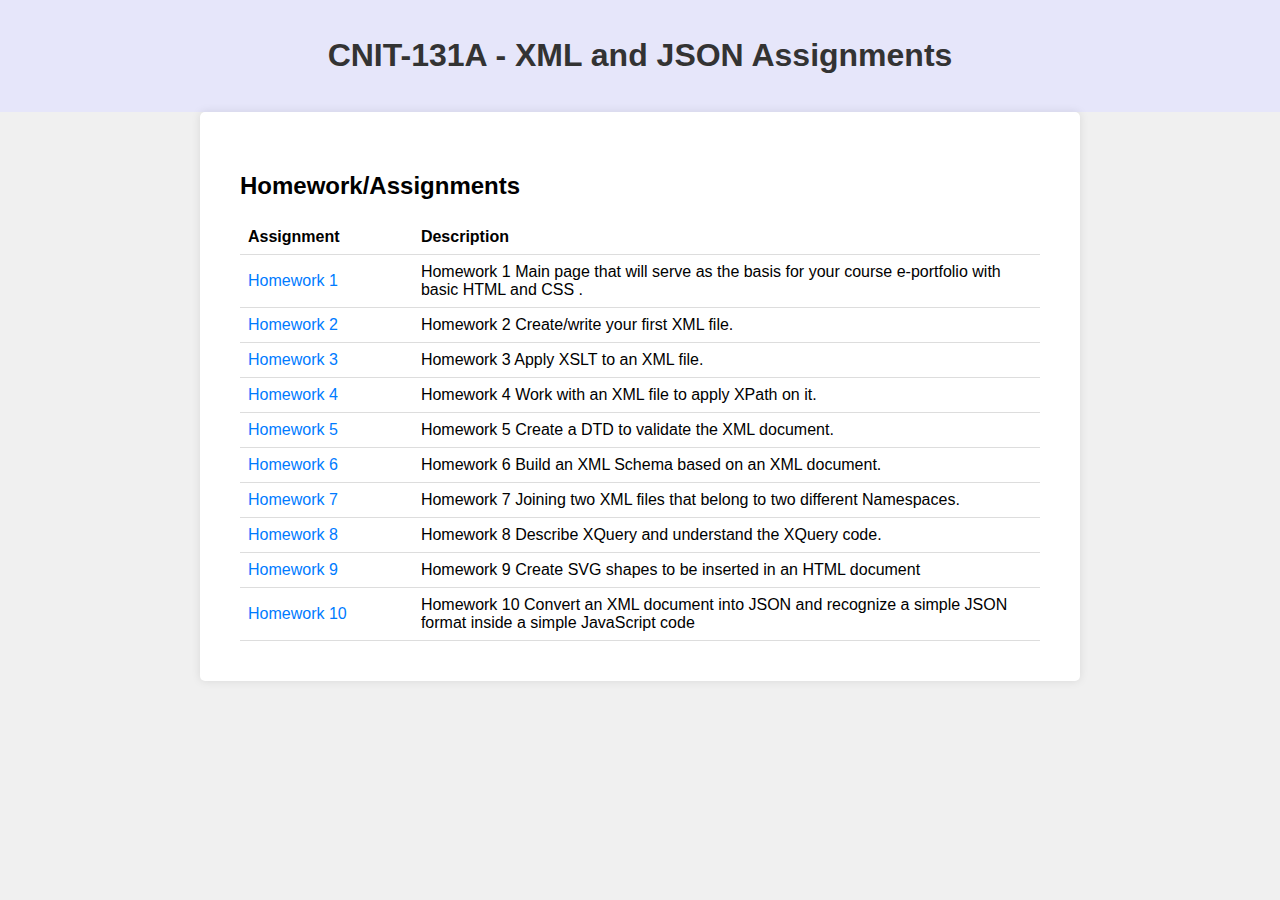
<file: Root_folder/index.html>
<!DOCTYPE html>
<html lang="en">
<head>
    <meta charset="UTF-8">
    <meta name="viewport" content="width=device-width, initial-scale=1.0">
    <meta name="description" content="Explore XML and JSON assignments in CNIT-131A course. Insights into solving assignments and understanding XML and JSON concepts.">
    <title>CNIT-131A - XML and JSON Assignments</title>
    <link rel="stylesheet" type="text/css" href="styles.css">
</head>
<body>
    <header>
        <h1>CNIT-131A - XML and JSON Assignments</h1>
    </header>
    <div class="container">
        <h2>Homework/Assignments</h2>
        <table>
            <tr>
                <th>Assignment</th>
                <th>Description</th>
            </tr>
            <tr>
                <td><a href="index.html">Homework 1</a></td>
                <td>Homework 1 Main page that will serve as the basis for your course e-portfolio with basic HTML and CSS .</td>
            </tr>
            <tr>
                <td><a href="hw2.xml" target="_blank">Homework 2</a></td>
                <td>Homework 2 Create/write your first XML file.</td>
	     </tr>
            <tr>
                <td><a href="hw3.xml" target="_blank">Homework 3</a></td>
                <td>Homework 3 Apply XSLT to an XML file.</td>
            </tr>
	    <tr>
                <td><a href="hw4.xml" target="_blank">Homework 4</a></td>
                <td>Homework 4 Work with an XML file to apply XPath on it.</td>
            </tr>
	    <tr>
                <td><a href="hw5.xml" target="_blank">Homework 5</a></td>
                <td>Homework 5 Create a DTD to validate the XML document.</td>
            </tr>
	    <tr>
                <td><a href="hw6.xml" target="_blank">Homework 6</a></td>
                <td>Homework 6 Build an XML Schema based on an XML document.</td>
            </tr>
	    <tr>
                <td><a href="hw7final.xml" target="_blank">Homework 7</a></td>
                <td>Homework 7 Joining two XML files that belong to two different Namespaces.</td>
            </tr>
	    <tr>
                <td><a href="hw8.html" target="_blank">Homework 8</a></td>
                <td>Homework 8 Describe XQuery and understand the XQuery code.</td>
            </tr>
	    <tr>
                <td><a href="hw9.html" target="_blank">Homework 9</a></td>
                <td>Homework 9 Create SVG shapes to be inserted in an HTML document</td>
            </tr>
	     <tr>
                <td><a href="hw10.html" target="_blank">Homework 10</a></td>
                <td>Homework 10 Convert an XML document into JSON and recognize a simple JSON format inside a simple JavaScript code</td>
            </tr>

	    <!-- More rows for other assignments -->
        </table>
    </div>
</body>
</html>
</file>
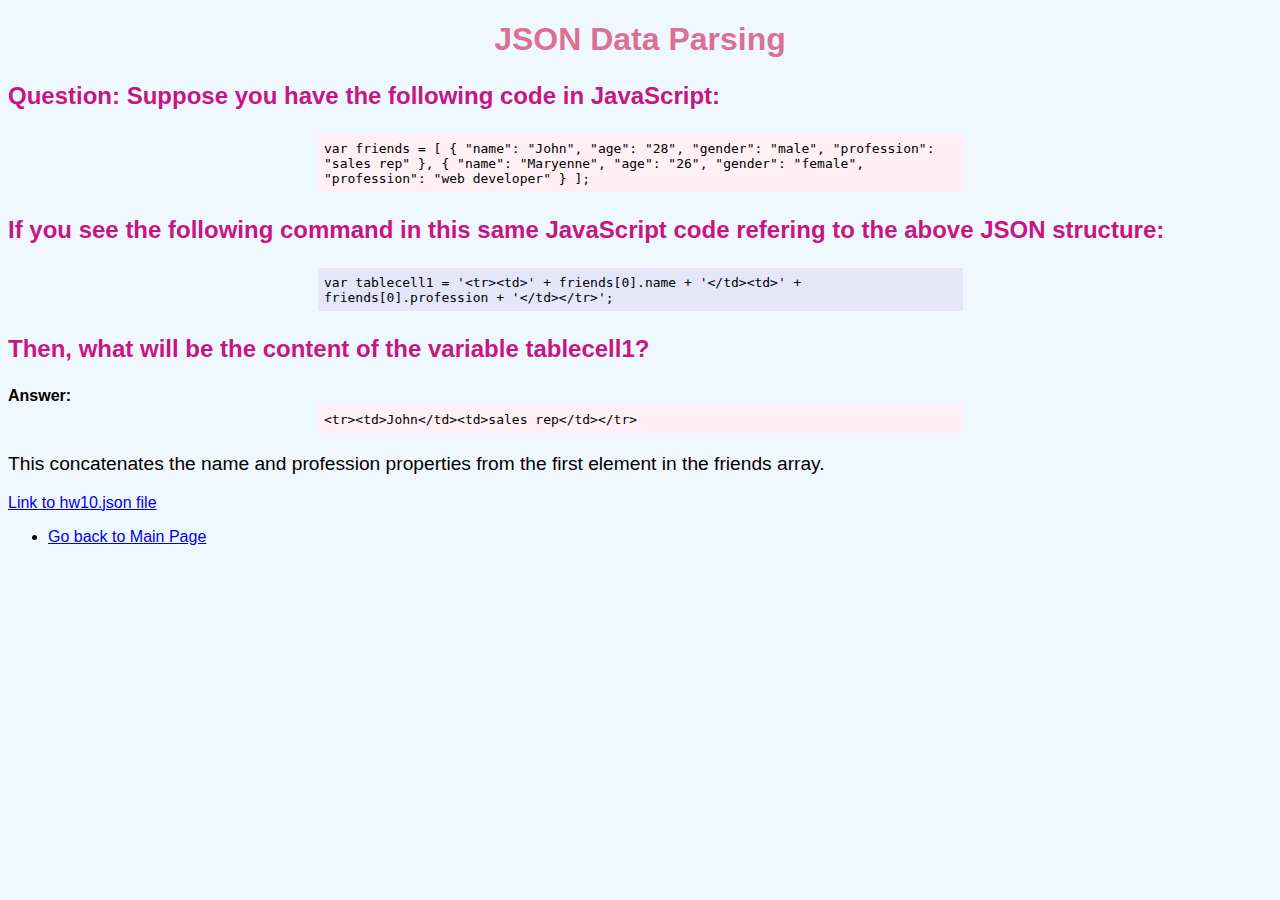
<file: Root_folder/hw10.html>
<!DOCTYPE html>
<html lang="en">
<head>
<title style="text-shadow: 2px 2px lavender; color: plum; font-size: 1.5em;">HW 10 JSON</title>
<style>
body {
  background-color: aliceblue;
  font-family: Arial;
  font-size: 1em;  
}

h1 {
  color: palevioletred;
  text-align: center;
  font-size: 2em;
}

p {
  font-size: 1.2em;  
}

.question {
  font-weight: bold; 
  font-size: 1.5em;
  color: mediumvioletred;   
}

code {
  background-color: lavenderblush;
  display: block;
  padding: 0.5em;
  width: 50%;
  margin-left: auto;
  margin-right: auto;
  font-size: 1em;
}

</style>
</head>

<body>

<h1>JSON Data Parsing</h1> 

<p class="question">Question: Suppose you have the following code in JavaScript:</p>

<code>
var friends = [
  { 
    "name": "John",
    "age": "28",
    "gender": "male",
    "profession": "sales rep" 
  },
  {
    "name": "Maryenne",
    "age": "26",  
    "gender": "female",
    "profession": "web developer"
  }
];   
</code>

<p class="question">If you see the following command in this same JavaScript code refering to the above JSON structure: </p>

<code style="background-color: lavender;">
var tablecell1 = '&lt;tr&gt;&lt;td&gt;' + friends[0].name + '&lt;/td&gt;&lt;td&gt;' + friends[0].profession + '&lt;/td&gt;&lt;/tr&gt;';
</code>

<p class="question">Then, what will be the content of the variable <b>tablecell1</b>?</p> 

<b>Answer:</b>  

<code>  
&lt;tr&gt;&lt;td&gt;John&lt;/td&gt;&lt;td&gt;sales rep&lt;/td&gt;&lt;/tr&gt;
</code>

<p>This concatenates the name and profession properties from the first element in the friends array.</p>

<a href="hw10.json" target="_blank">Link to hw10.json file</a>
  <ul>
        <li><a href="index.html"> Go back to Main Page</a></li>
    </ul>
</body>
</html>
</file>
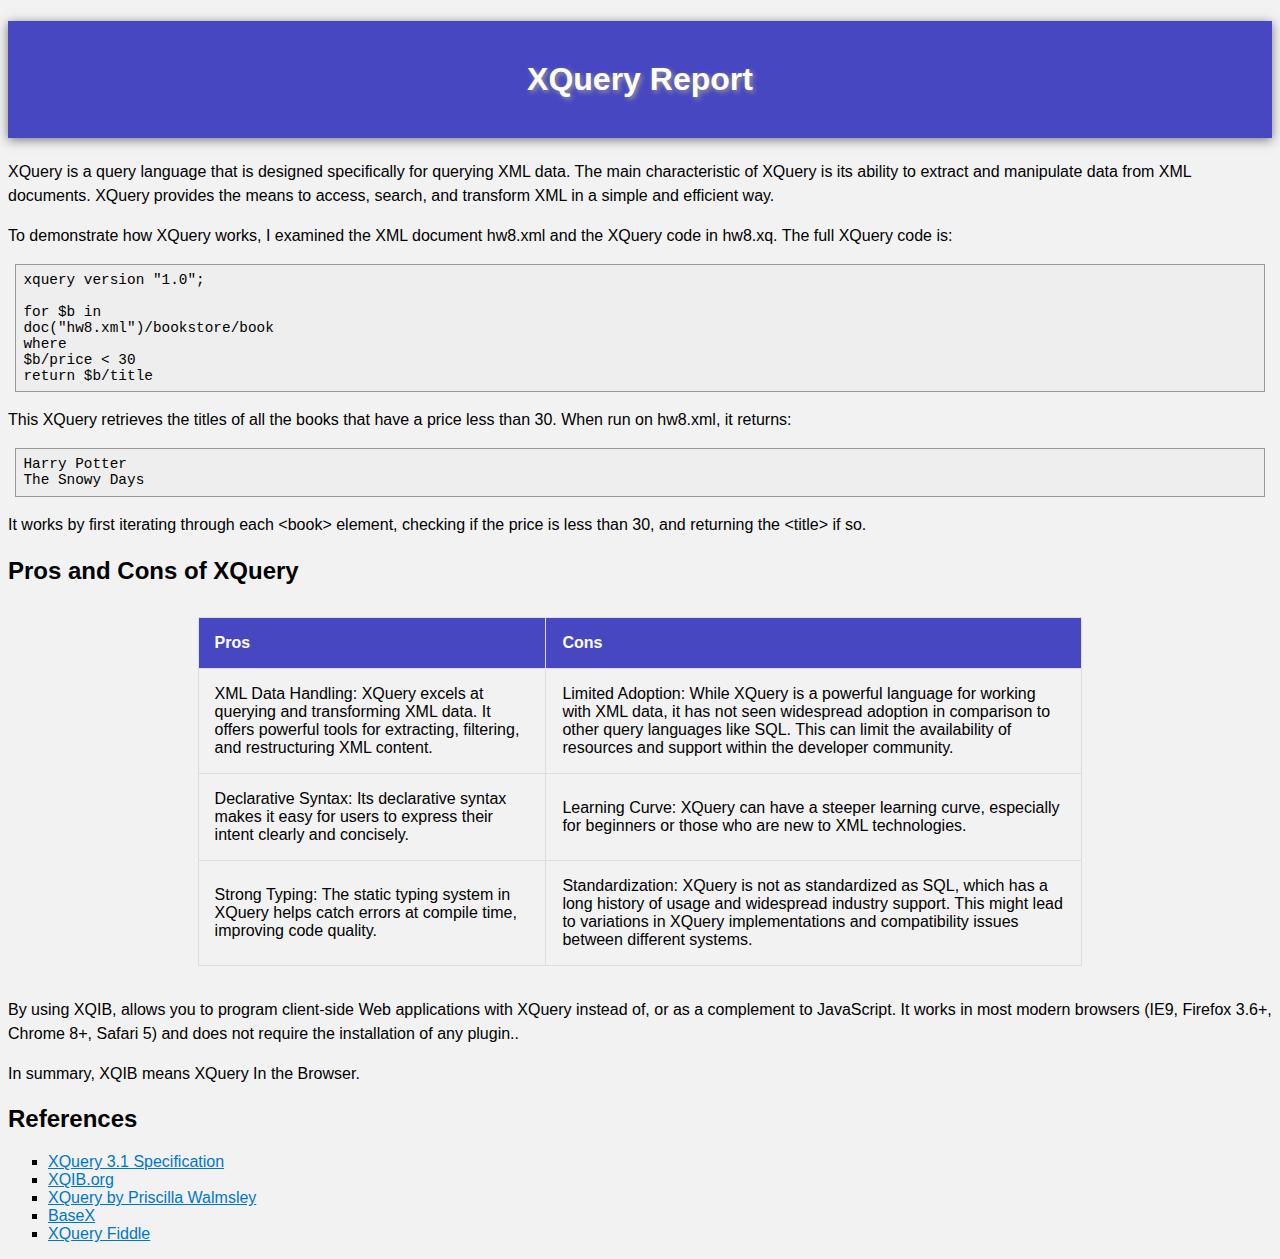
<file: Root_folder/hw8.html>
<!DOCTYPE html>
<html lang="en">

<head>

<meta charset="UTF-8"> 

<!--HW8 - XQuery. Created by ER 11/02/2023 -->

<meta name="description" content="XML, JSON, XSLT, XQUERY.">

<meta name="viewport" content="width=device-width, initial-scale=1.0">

<title>XQuery Report</title>

<style>

body {
  background-color: #f2f2f2;
  font-family: Arial, sans-serif;
  font-size: 16px;
}

h1 {
  background-color: #4747C2;
  color: #fff;
  text-align: center;
  padding: 1.25em;
  font-size: 2em;
  text-shadow: 2px 2px 5px #999;
  box-shadow: 0px 2px 10px rgba(0,0,0,0.5);
}

p {
  line-height: 1.5;
  font-size: 1em; 
}

code {
  background-color: #ddd;
  border: 1px solid #999;
  padding: 0.1em;
  display: block;
  margin: 0.5em;
  font-size: 0.9em;
}

pre {
  background-color: #eee;
  border: 1px solid #999;
  padding: 0.5em;
  display: block; 
  margin: 0.5em;
  font-size: 0.9em;
}

ul {
  list-style-type: square;
}

.center {
  text-align: left;
  margin: 0;
  width: auto;
}

/* Styled Table */

table {
  width: 70%;
  margin: 2em auto;
  border-collapse: collapse; 
}

th, td {
  padding: 1em;
  border: 1px solid #ddd;
}

th {
  background-color: #4747C2;
  color: #fff;
}
 /* Additional style for external links to open in a new tab/window */
        a.external-link {
            color: #0077cc; /* Change the color as needed */
        }

</style>

</head>

<body>

<h1>XQuery Report</h1>

<div class="center">

<p>XQuery is a query language that is designed specifically for querying XML data. The main characteristic of XQuery is its ability to extract and manipulate data from XML documents. XQuery provides the means to access, search, and transform XML in a simple and efficient way.</p>

<p>To demonstrate how XQuery works, I examined the XML document hw8.xml and the XQuery code in hw8.xq. The full XQuery code is:</p>

<pre>
xquery version "1.0";

for $b in
doc("hw8.xml")/bookstore/book
where
$b/price &lt; 30 
return $b/title
</pre>

<p>This XQuery retrieves the titles of all the books that have a price less than 30. When run on hw8.xml, it returns:</p>

<pre>
Harry Potter
The Snowy Days
</pre>

<p>It works by first iterating through each &lt;book&gt; element, checking if the price is less than 30, and returning the &lt;title&gt; if so.</p>



<h2>Pros and Cons of XQuery</h2>

<div class="pros-cons">

<table>

<tr>
<th>Pros</th>
<th>Cons</th>  
</tr>

<tr>
<td>XML Data Handling: XQuery excels at querying and transforming XML data. It offers powerful tools for extracting, filtering, and restructuring XML content.</td>
<td>Limited Adoption: While XQuery is a powerful language for working with XML data, it has not seen widespread adoption in comparison to other query languages like SQL. This can limit the availability of resources and support within the developer community.</td>
</tr>


<tr>
<td>Declarative Syntax: Its declarative syntax makes it easy for users to express their intent clearly and concisely.</td>
<td>Learning Curve: XQuery can have a steeper learning curve, especially for beginners or those who are new to XML technologies.</td>
</tr>


<tr>
<td>Strong Typing: The static typing system in XQuery helps catch errors at compile time, improving code quality.</td>
<td>Standardization: XQuery is not as standardized as SQL, which has a long history of usage and widespread industry support. This might lead to variations in XQuery implementations and compatibility issues between different systems.</td>
</tr>

</table>

</div> 

<p>By using XQIB, allows you to program client-side Web applications with XQuery instead of, or as a complement to JavaScript. It works in most modern browsers (IE9, Firefox 3.6+, Chrome 8+, Safari 5) and does not require the installation of any plugin..</p>

<p>In summary, XQIB means XQuery In the Browser.</p>

<h2>References</h2>
  <ul>
            <li><a href="https://www.w3.org/TR/xquery-31/" target="_blank" rel="noopener noreferrer" class="external-link">XQuery 3.1 Specification</a></li>
            <li><a href="https://xqib.org/" target="_blank" rel="noopener noreferrer" class="external-link">XQIB.org</a></li>
            <li><a href="http://www.datypic.com/books/xquery/examples.html" target="_blank" rel="noopener noreferrer" class="external-link">XQuery by Priscilla Walmsley</a></li>
            <li><a href="https://docs.basex.org/wiki/XQuery" target="_blank" rel="noopener noreferrer" class="external-link">BaseX</a></li>
            <li><a href="https://xqueryfiddle.liberty-development.net/" target="_blank" rel="noopener noreferrer" class="external-link">XQuery Fiddle</a></li>
        </ul>

</div>

</body>
</html>
</file>
<file: Root_folder/styles.css>
/* styles.css */

body {
    font-family: Arial, sans-serif;
    margin: 0;
    padding: 0;
    background-color: #f0f0f0;
}

header {
    background-color: #e6e6fa; /* Lavender */
    color: #333; /* Dark Gray text */
    text-align: center;
    padding: 1rem;
}

.container {
    max-width: 800px;
    margin: 0 auto;
    padding: 2.5rem;
    background-color: white;
    box-shadow: 0 0 10px rgba(0, 0, 0, 0.1);
    border-radius: 5px;
}

table {
    width: 100%;
    border-collapse: collapse;
    margin-top: 1rem;
}

th {
    padding: 0.5rem;
    border-bottom: 1px solid #ddd;
    white-space: nowrap; /* Prevent line break in header cells */
    text-align: left;
}

td {
    padding: 0.5rem;
    border-bottom: 1px solid #ddd;
}

td:last-child {
    max-width: 400px; /* Adjust the width as needed */
    word-wrap: break-word;
}

a {
    text-decoration: none;
    color: #007bff;
}
</file>
